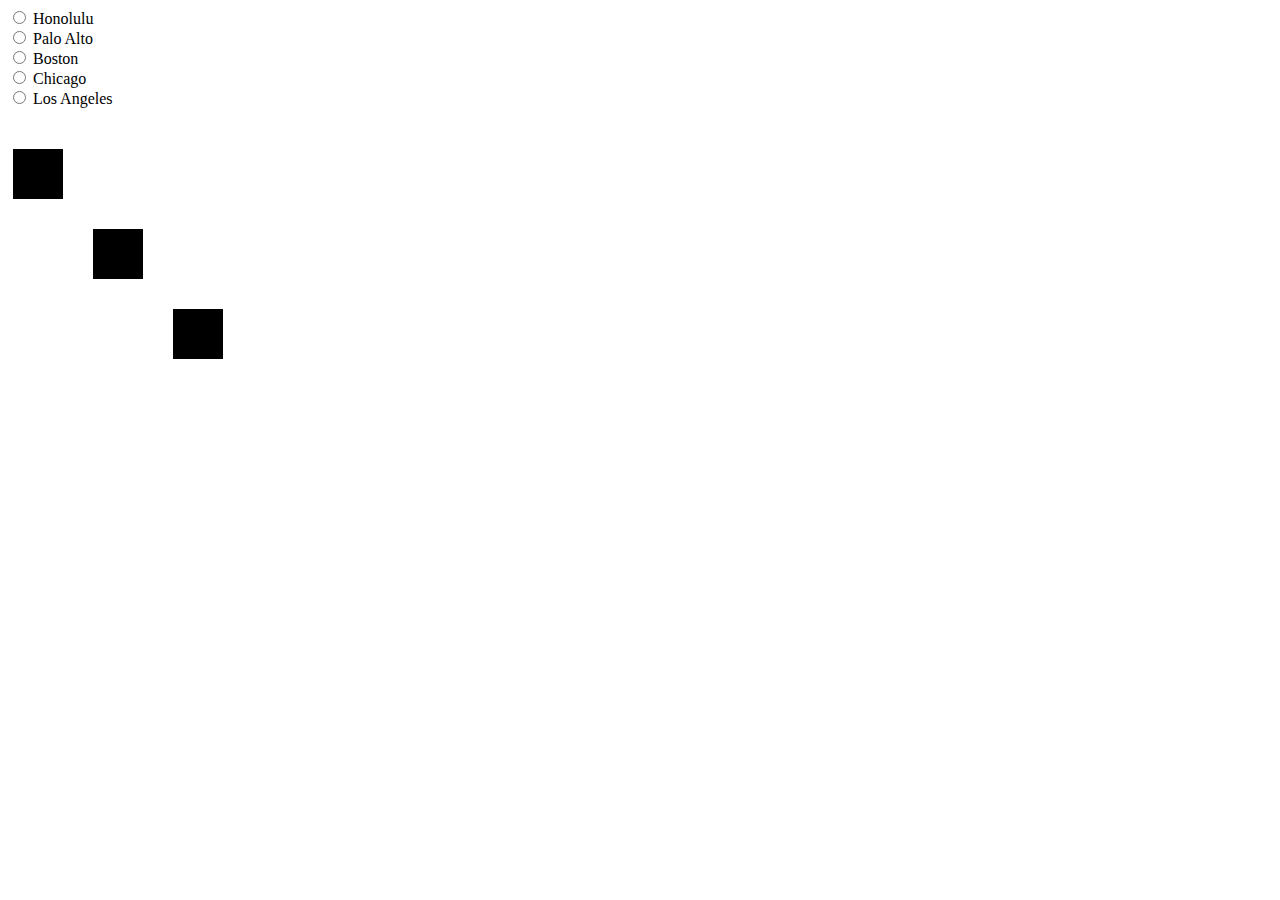
<file: forms/index.html>
<head>
    <meta charset="utf-8">

</head>

<body>
    <form>
        <label>
            <input type ="radio" name="city_button"
                value="honolulu" />
                Honolulu
        </label>
        <br>
        <label>
            <input type="radio" name="city_button"
                value="palo alto" />
                Palo Alto
        </label>
        <br>
        <label>
            <input type="radio" name="city_button"
                value="boston" />
                Boston
        </label>
        <br>
        <label>
            <input type="radio" name="city_button"
                value="chicago" />
                Chicago
        </label>
        <br> 
        <label>
            <input type="radio" name="city_button"
                value="los angeles" />
                Los Angeles
        </label>
    </form>

    <div id="visualization"></div>
    <script src="js/d3.js"></script>
    <script src="js/change2.js"></script>
</body>
</file>
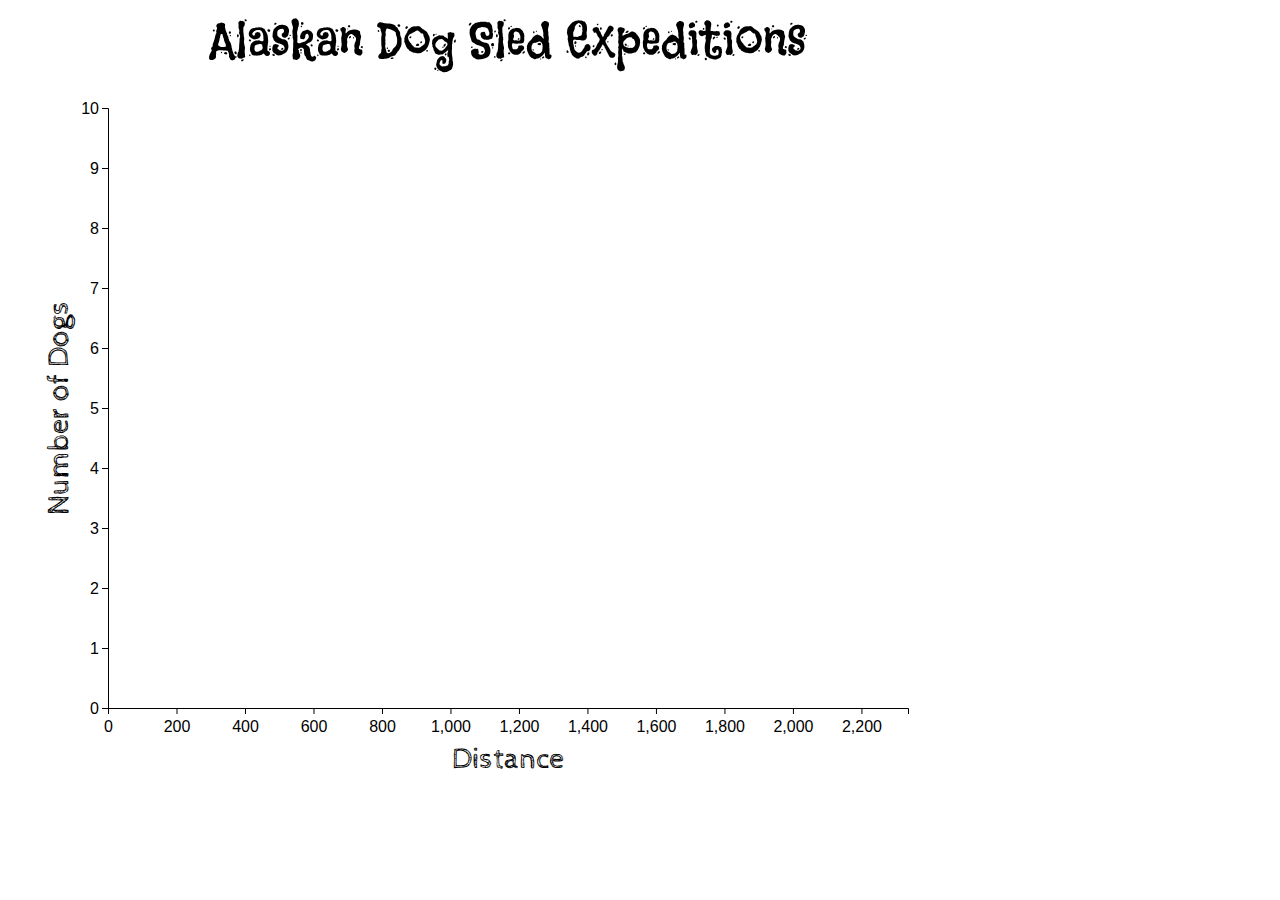
<file: simple-axis/index.html>
<head>
    <meta charset="utf-8">
    <link rel="stylesheet" href="css/axis.css">
    <link href="https://fonts.googleapis.com/css?family=Cabin+Sketch|Finger+Paint|Flavors|Hanalei+Fill" rel="stylesheet"> 
</head>
<body>
    <script src="js/d3.js"></script>
    <script src="js/axis.js"></script>

</body>
</file>
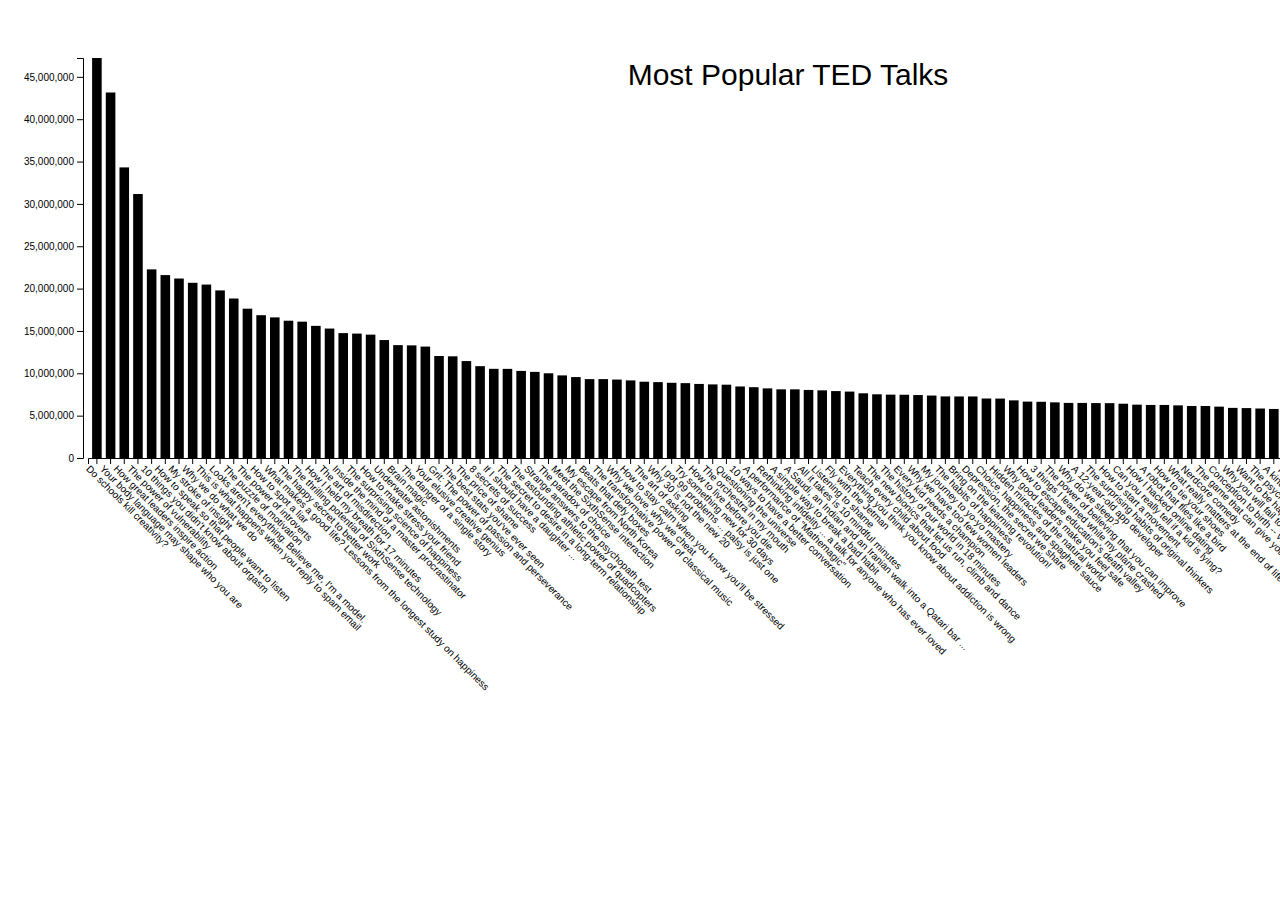
<file: ted/index.html>
<head>
    <meta charset="utf-8">
    <link rel="stylesheet" href="css/ted.css">
</head>
<body>
    <script src="d3.js"></script>
    <!-- <script src="ted.js"></script> -->
    <script src = "parse.js"></script>

</body>
</file>
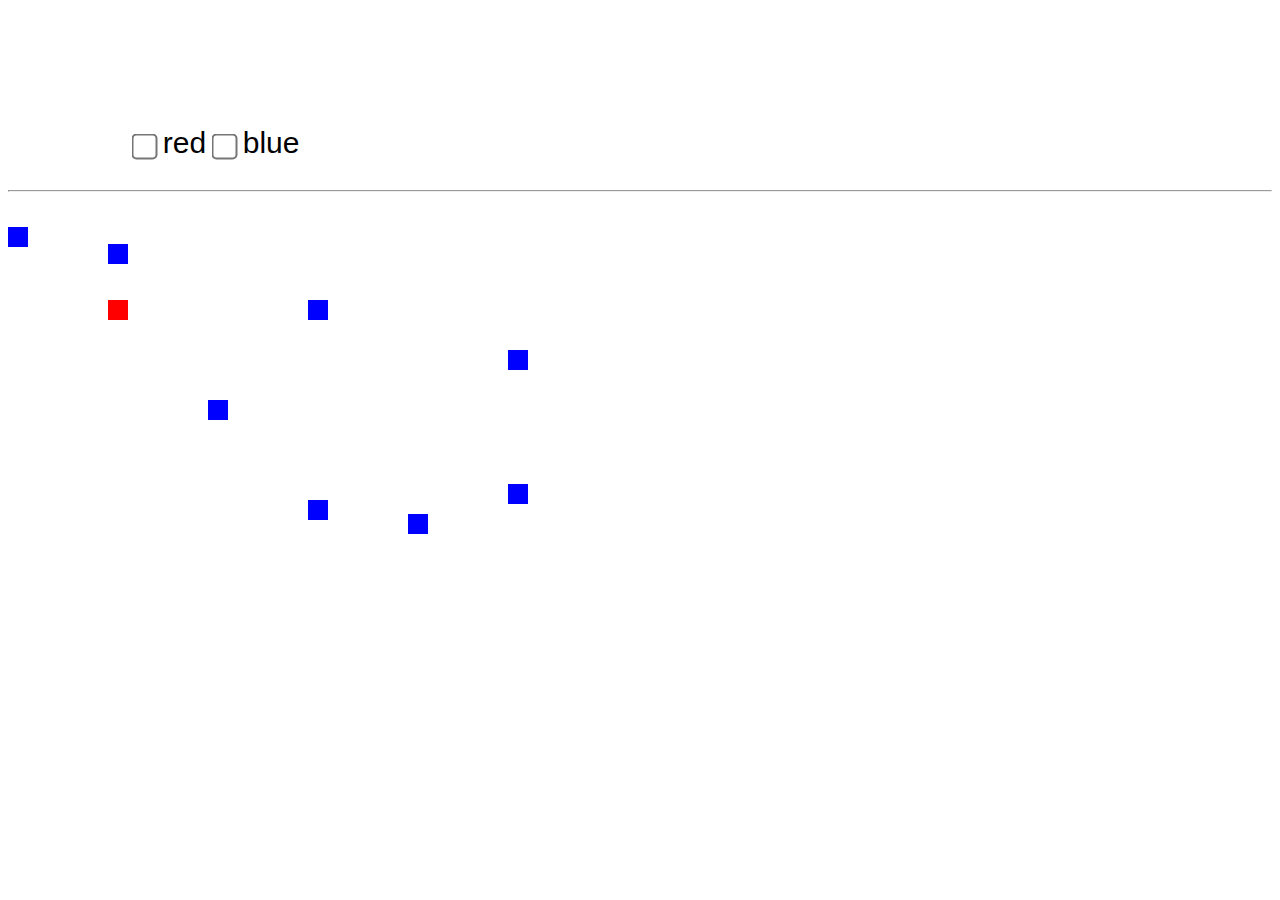
<file: events/radio.html>
<head>
  <meta charset="utf-8">
  <link rel="stylesheet" href="css/radio.css">
</head>
<body>

  <div id="color-selector">
  <form autocomplete="off">
    <label>
      <input type="checkbox" name="color" 
             value="red" class="colorcheckbox"
             id="redbox" >
      red    
    </label>

    <label>
      <input type="checkbox" name="color" 
             value="blue" class="colorcheckbox"
             id="bluebox">
      blue
    </label>
  </form>
</div>
  
  <script src="js/d3.js"></script>
  <script src="js/radio.js"></script>
</body>
</file>
<file: simple-axis/css/axis.css>
.xAxis {
    font-size: 16;
}

.yAxis {
    font-size: 16;
}

.xTitle {
    font-size: 30;
    /* font-family: 'Lucida Sans', 'Lucida Sans Regular', 'Lucida Grande', 'Lucida Sans Unicode', Geneva, Verdana, sans-serif */
    font-family: 'Cabin Sketch', cursive;
}

.yTitle {
    font-size: 30;
    font-family: 'Cabin Sketch', cursive;
}

.chartTitle {
    font-size: 50;
    font-family: 'Flavors', cursive;
}
</file>
<file: ted/css/ted.css>
.title {
    font-size: 30px;
    font-family: 'Gill Sans', 'Gill Sans MT', Calibri, 'Trebuchet MS', sans-serif;
}
</file>
<file: events/css/radio.css>
#color-selector{
  margin-left: 10%;
  margin-top: 10%;
  font-family: Arial, Helvetica, sans-serif;
  font-size: 30px;
}

.colorcheckbox {
  transform: scale(2); 
}
</file>
